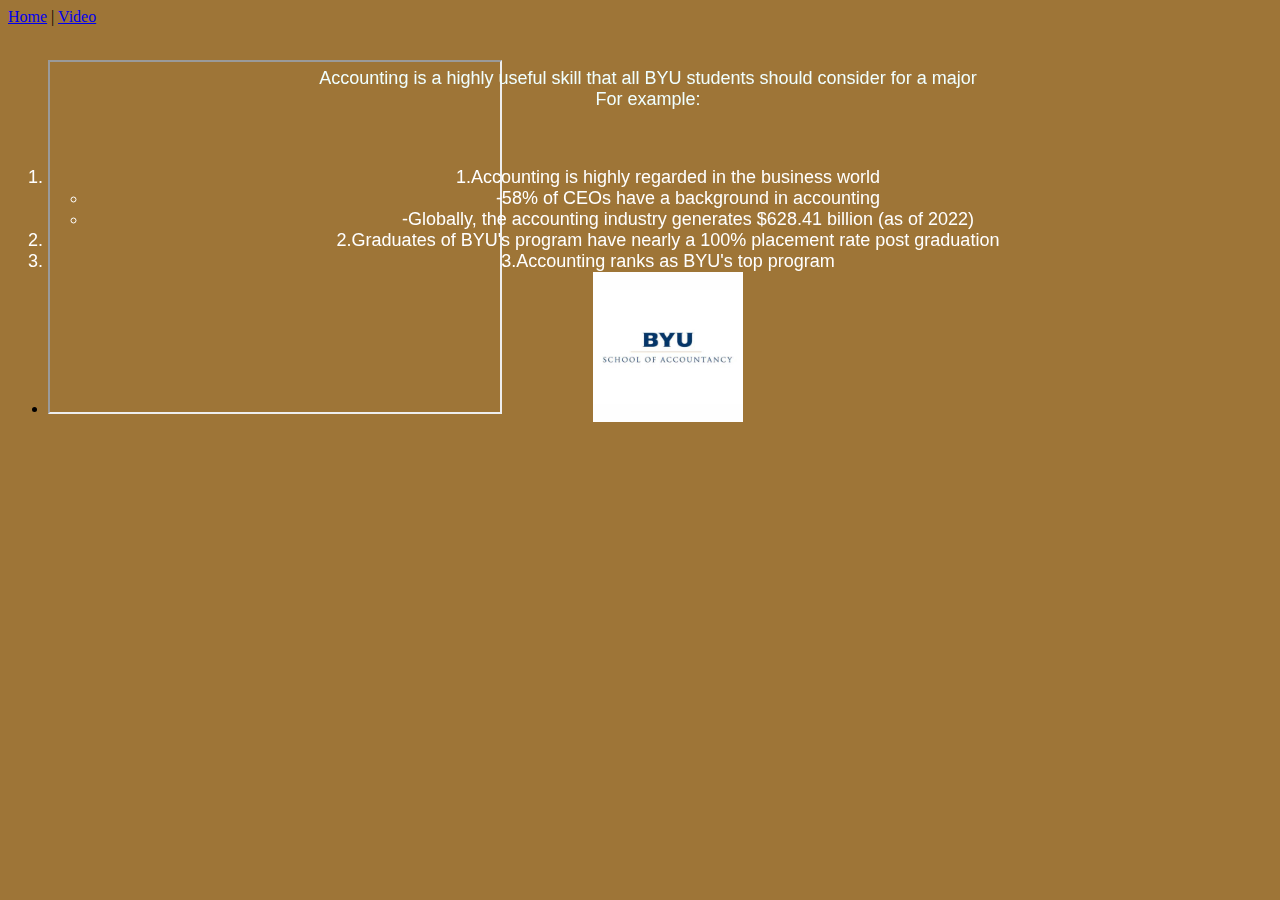
<file: tableau.html>
<!DOCTYPE html>
<html lang="en">
<head>
    <meta charset="UTF-8">
    <meta name="viewport" content="width=device-width, initial-scale=1.0">
    <title>Tableau Online</title>

    <!-- link to style sheets -->
    <link rel="stylesheet" href="css/layout.css">
</head>

<body class="extrabackground">
    <!-- Tableau code -->
    <a href="index.html">Home</a> |
    <a href="#youtube">Video</a>
    <br>


    <div class='tableauPlaceholder' id='viz1713844319616' style='position: relative'><noscript><a href='#'><img alt='Which Industries Employ the Most Accountants? ' 
    src='https:&#47;&#47;public.tableau.com&#47;static&#47;images&#47;Ac&#47;Accountants3&#47;Sheet1&#47;1_rss.png' style='border: none' /></a></noscript><object 
    class='tableauViz'  style='display:none;'><param name='host_url' value='https%3A%2F%2Fpublic.tableau.com%2F' /> <param name='embed_code_version' value='3' /> 
    <param name='site_root' value='' /><param name='name' value='Accountants3&#47;Sheet1' /><param name='tabs' value='no' /><param name='toolbar' value='yes' />
    <param name='static_image' value='https:&#47;&#47;public.tableau.com&#47;static&#47;images&#47;Ac&#47;Accountants3&#47;Sheet1&#47;1.png' /> 
    <param name='animate_transition' value='yes' /><param name='display_static_image' value='yes' /><param name='display_spinner' value='yes' /><param 
    name='display_overlay' value='yes' /><param name='display_count' value='yes' /><param name='language' value='en-US' /></object></div>                
    <script type='text/javascript'>                    var divElement = document.getElementById('viz1713844319616');                    
    var vizElement = divElement.getElementsByTagName('object')[0];                    
    vizElement.style.width='50%';vizElement.style.height=(divElement.offsetWidth*0.375)+'px';                    
    var scriptElement = document.createElement('script');                    
    scriptElement.src = 'https://public.tableau.com/javascripts/api/viz_v1.js';                    
    vizElement.parentNode.insertBefore(scriptElement, vizElement);                </script>
   <br>
   <!-- Code for youtube video -->
   <div>
       <ul>
        <li id="youtube"><iframe width="450" height="350"
        src="https://www.youtube.com/embed/mGVpWiqMQfM"></li>
        </iframe></ul>
    </div>
    <div class="rightmenu">
        <p>Accounting is a highly useful skill that all BYU students should consider for a major
            <br>For example:
        </p>
     <br>
      <!DOCTYPE html>
<html>
<head>
    <title>Accounting Information</title>
</head>
<body>
    <div class="listed">
        <ol>
            <li>1.Accounting is highly regarded in the business world
                <ul>
                    <li>-58% of CEOs have a background in accounting</li>
                    <li>-Globally, the accounting industry generates $628.41 billion (as of 2022)</li>
                </ul>
            </li>
            <li>2.Graduates of BYU's program have nearly a 100% placement rate post graduation</li>
            <li>3.Accounting ranks as BYU's top program</li>
            <img src="assets/BYUAccounting.jpg" alt="Picture of BYU Accounting" height="150" width="150">
        </ol>
    </div>
</body>
</html>
</file>
<file: css/layout.css>
.rightmenu {
    position: fixed;
    top: 50px; /* Adjust as needed */
    width: 100%;
    text-align: center;
    color: azure;
    font-size: large;
    font-family: Arial, Helvetica, sans-serif;}

.extrabackground{
background-color: rgb(158, 117, 55);
}

a:hover{
    font-size: 20px;
    font-weight: bold;
}

a:visited{
    color:blue;
}

.listed{
    font-family: arial, helvetica, sans-serif;
    color:white}
</file>
